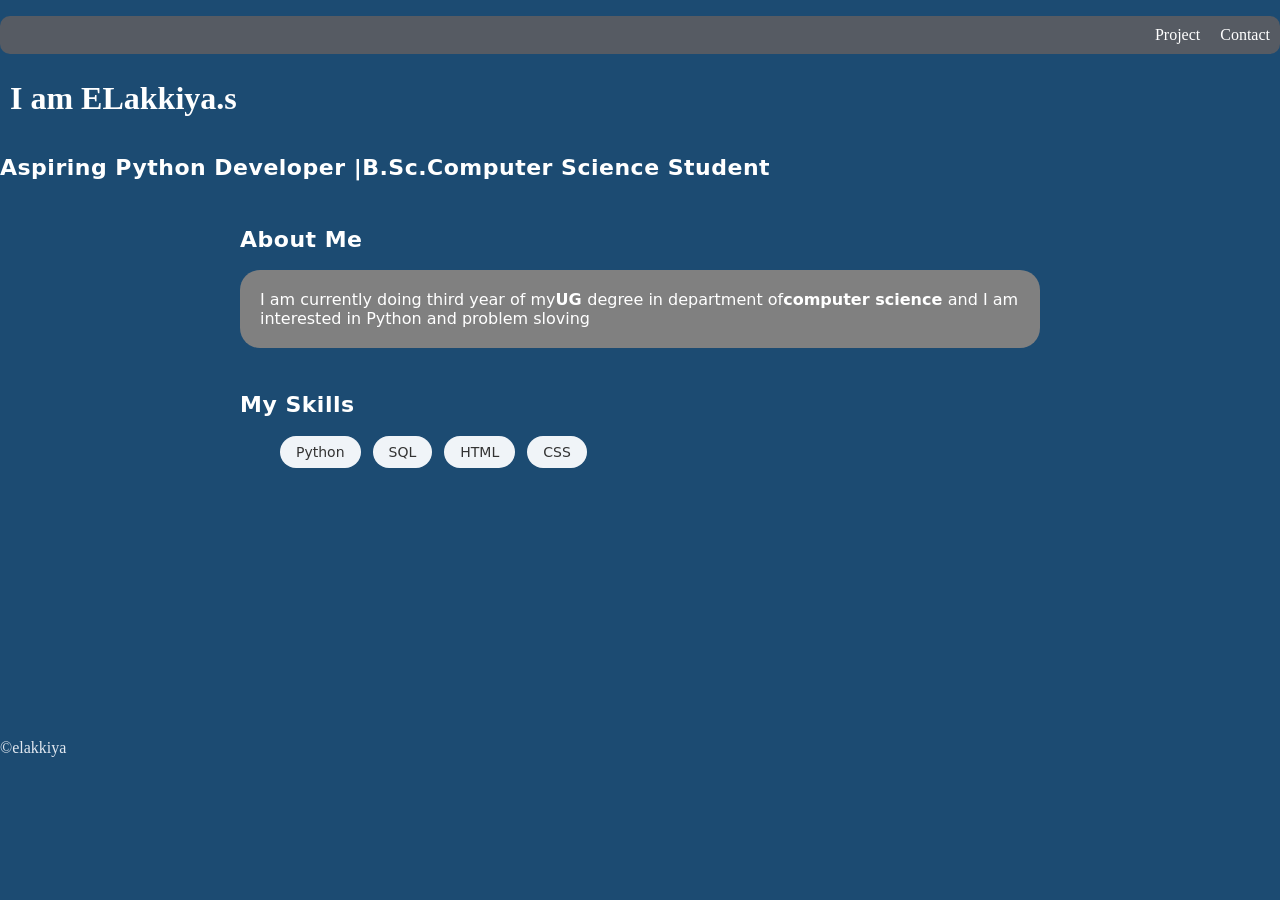
<file: index.html>
<!DOCTYPE html>
<html lang="en">
    <head>
        <meta charset="UTF-8">
        <meta name="viewport" content="width=device-width,initial-scale=1.0">
        <meta name=""description" content="Portfolio of Elakkiya.s">
        <title>portfolio</title>
         <link rel="stylesheet" href="style.css">
    </head>
    <body>
       
        <nav>
                <ul>
                    <li><a href="project.html">Project</a></li>
                    <li><a href="contact.html">Contact</a></li>
                </ul>
            </nav>
        <header>
            <h1>I am ELakkiya.s</h1>
            <h2>Aspiring Python Developer |B.Sc.Computer Science Student</h2>
        </header>

            <main>
        <section id="about"><h2>About Me</h2>
            <p> I am currently doing third year of my<b>UG </b> degree in department of<b>computer science </b> and I am interested in Python and problem sloving </p></header>
        </section>
        <section id="skill"><h2>My Skills</h2>
            <ul>
                <li>Python</li>
                <li>SQL</li>
                <li>HTML</li>
                <li>CSS</li>
            </ul>
        </section>

    </main>
    <footer>&copy;elakkiya</footer>
    </body>
</html>
</file>
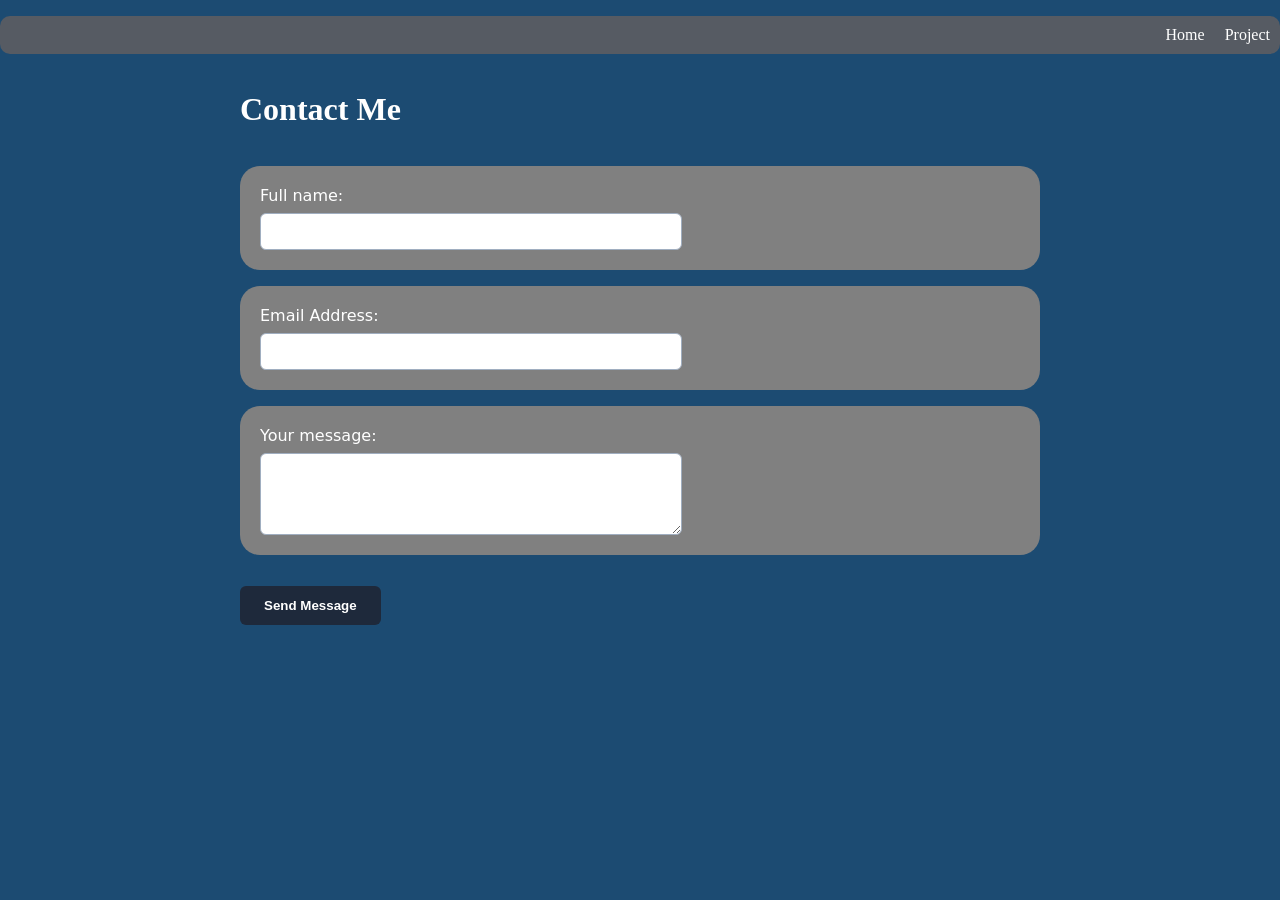
<file: contact.html>
<!DOCTYPE html>
<html lang="en">
    <head>
        <meta charset="UTF-8">
        <meta name="viewport" content="width=device-width,initial-scale=1.0">
        <meta name=""description" content="Portfolio of Elakkiya.s">
        <title>portfolio</title>
        <nav>
                <ul>
                    <li><a href="index.html">Home</a></li>
                    <li><a href="project.html">Project</a></li>
                    </ul>
            </nav>
            <link rel="stylesheet" href="style.css">
    </head>
    <body>
    <main>
        <h1>Contact Me</h1>
        <form action="#">
            <p>
                <lable for ="full-name">Full name:</lable>
                <input type="text" id="full-name" name="name" required>
            </p>
            <p>
                <lable for=""user-email>Email Address:</lable>
                <input type="email" id="user-email" name="email"required>
            </p>
            <p>
                <label for="message">Your message:</label>
                <textarea id="message" rows="4"></textarea>
            </p>
            <button type="submit">Send Message</button>
        </form>
    </main>
    </body>
</html>
</file>
<file: style.css>
nav ul{
  
    background-color: #565b63;
    display: flex;
    list-style: none;
    gap: 20px;
    justify-content: flex-end;
    padding:10px;
    border-radius: 10px;
}
nav a{
    color: white;
    text-decoration: none;
}
nav a:hover{
    color: skyblue;
}
header h1{
    font-family:Serif;
    margin:0px;
    padding:10px;
    font-size:32px;
    
}
h2{
    font-family:system-ui;
    font-size:22px;
    padding-top:10px;
    display: block;
    letter-spacing: 0.5px;
    font-weight: 600;
   
}
main{
    margin:0 auto;
    padding:0 20px;
    max-width:800px;
    display:flex;
    min-height: 60vh;
    flex-direction:column;
    
}
main ul{
    display: flex;
    gap:12px;
    padding:0 px;
    list-style: none;
}
main ul li{
    background-color:#f0f4f8;
    color:#333333;
    padding:8px 16px;
    font-family: system-ui;
    font-size: 14px;
    font-weight:500;
    border-radius: 20px;
}
main p{
    
    font-family: system-ui;
    
    background-color: gray;
    padding: 20px;
    border-radius: 20px;
}
body{
    background-color: #1c4b72;
    margin: 0;
    padding: 0;
    color:#e2e8f0;
}
img{
    width:100%;
    max-width: 500px;
    height:300px;
    object-fit: cover;
    margin:20px auto;
    display: block;
}
h1,h2,main,p,footer p{
    color: #ffffff;
}
input[type="text"],input[type="email"],textarea{
    width: 100%;
    max-width:400px;
    padding:10px;
    border:1px solid #cbd5e1;
    border-radius: 6px;
    margin-top: 8px;
    display:block;
}
button,input[type="submit"]{
    background-color: #1e293b;
    color:white;
    padding:12px 24px;
    border:none;
    border-radius:6px;
    font-weight:600;
    cursor:pointer;
    margin-top:15px;
}
input[type="text"],input[type="email"],input[type="submit"],textarea,form input{
    width:100%;
    max-width:400px;
    padding:10px;
    margin-top:8px;
    display:block;
    color:#000000 !important;
    border:1px solid #a0aec0 !important;
    border-radius: 6px;
}
</file>
